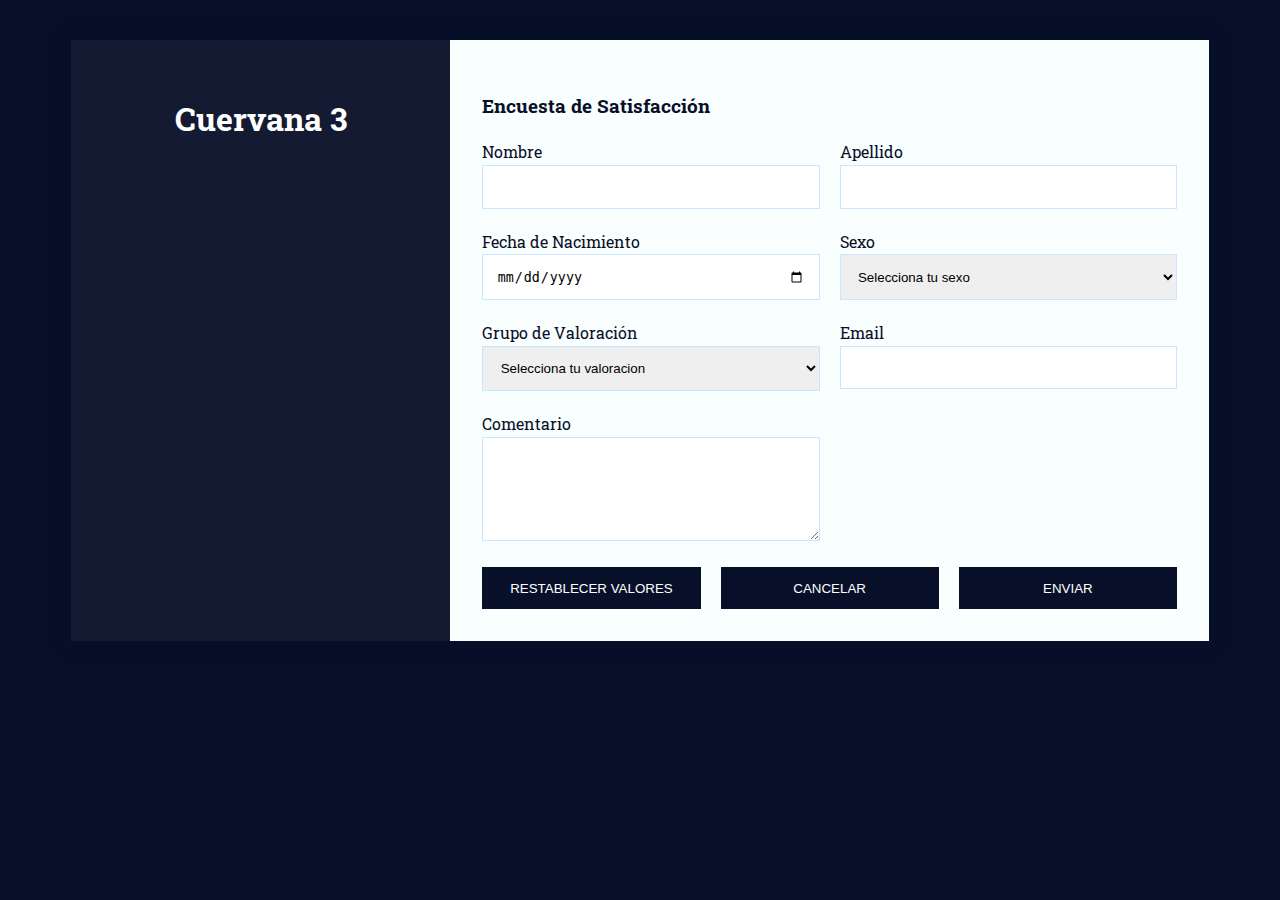
<file: assets/views/encuesta.html>
<!DOCTYPE html>
<html lang="en">
<head>
    <meta charset="UTF-8">
    <meta http-equiv="X-UA-Compatible" content="IE=edge">
    <meta name="viewport" content="width=device-width, initial-scale=1.0">
    <title>CUERVANA 3</title>
    <link
    href="https://fonts.googleapis.com/css2?family=Roboto+Slab&display=swap"
    rel="stylesheet"
  />
    <link href="../css/encuesta.css" rel="stylesheet" />
</head>
<body>
    <body>
        <div class='container'>
            <div class='wrapper'>
                <div class='company-info'>
                    <h1>Cuervana 3</h1>
            </div>
            <div class='contact'>
                <h3>Encuesta de Satisfacción</h3>
                <form id="form">
                    <p>
                        <label>Nombre</label>
                        <input type="text" id="nombre" name="nombre"></input>
                    </p>
                    <p>
                        <label>Apellido</label>
                        <input type="text" id="apellido" name="apellido"></input>
                    </p>
                    <p>
                        <label>Fecha de Nacimiento</label>
                        <input type="date" id="fnacimiento" name="fnacimiento"></input>
                    </p>
                    <p>
                        <label>Sexo</label>
                        <select id="sexo" name="sexo">
                            <option value="none" disabled selected>Selecciona tu sexo</option>
                            <option value="M">Masculino</option>
                            <option value="F">Femenino</option>
                          </select>
                    </p>
                    <p>
                        <label>Grupo de Valoración</label>
                        <select id="gvaloracion" name="gvaloracion">
                            <option value="none" disabled selected>Selecciona tu valoracion</option>
                            <option value="1">Lamentable</option>
                            <option value="2">Mala</option>
                            <option value="3">Podría ser mejor</option>
                            <option value="4">Cumple con mis expectativas</option>
                            <option value="5">Me encantó</option>
                          </select>
                    </p>
                    <p>
                        <label>Email</label>
                        <input type="email" id="email" name="email"></input>
                    </p>
                    <p>
                        <label>Comentario</label>
                        <textarea rows="5" id="comentario"></textarea>
                    </p>
                    <p class='full'>
                        <button id="resetButtom">Restablecer valores</button>
                        <button id="cancelButtom">Cancelar</button></a>
                        <button id="send" type="submit">Enviar</button>   
                    </p>
                </form>
            </div>
            <div id="popup" class="overlay">
                <div class="popup">
                    <div class="content">
                        Quieres cancelar?
                    </div>
                    <button class="buttom" id="cancelConfirm">Si, deseo volver al menu anterior</button>
                    <button class="buttom" id="closeButtom">No, continuar con la encuesta</button>
                </div>
            </div>
        </div>
        <script src="../js/encuesta.js"></script>
    </body>
</body>
</html>
</file>
<file: assets/css/encuesta.css>
@import url(base.css);

* {
	box-sizing: border-box;
}

body {
	background: var(--colorPrincipal);
	color: var(--colorPrincipal);
	line-height: 1.6;
	font-family: "Roboto Slab", serif;
	padding: 1em;
}

.container {
	max-width: 1170px;
	margin-left: auto;
	margin-right: auto;
	padding: 1em;
}

ul {
	list-style: none;
	padding: 0;
}

.brand {
	text-align: center;
}

.brand span {
	color: #fff;
}

.wrapper {
	box-shadow: 0 0 20px 0 var(--colorPrincipal);
}

.wrapper>* {
	padding: 1em;
}

.company-info {
	color: var(--colorWhite);
	background: var(--colorSecundario);
	text-align: center;
}

.company-info h3,
.company-info ul {
	text-align: center;
	margin: 0 0 1rem 0;
}

.contact {
	background: #f9feff;
}

/* FORM CONTACTS
 MOBILE SIZE FIRST */

.contact form {
	display: grid;
	grid-template-columns: repeat(2, 1fr);
	grid-gap: 20px;
}


.contact .full {
	display: grid;
	grid-template-columns: repeat(3, 1fr);
	grid-gap: 20px;
}

.contact form label {
	display: block;
}

.contact form p {
	margin: 0;
}

.contact form .full {
	grid-column: 1/3;
}

.contact form button,
.buttom,
.contact form input,
.contact form select,
.contact form textarea {
	width: 100%;
	padding: 1em;
	border: 1px solid #c9e6ff;
}

.contact form button,
.buttom {
	background: var(--colorPrincipal);
	color: #fff;
	border: 0;
	text-transform: uppercase;
}

.contact form button:hover,
.buttom:hover,
.buttom:hover,
.contact form button:focus {
	background: var(--colorHover);
	color: #fff;
	outline: 0;
	transition: background-color 0.5 s ease-out;
}

/* LARGE SCREENS */
@media(min-width:700px) {
	.wrapper {
		display: grid;
		grid-template-columns: 1fr 2fr;
	}

	.wrapper>* {
		padding: 2em;
	}

	.company-info h3,
	.company-info ul,
	.brand {
		text-align: left;
	}
}

.invalid {
	border: solid 1px red;
	box-shadow: 0 0 10px red;
}

.error {
	color: red;
	display: block;
}

.overlay {
	position: fixed;
	top: 0;
	bottom: 0;
	left: 0;
	right: 0;
	background: var(--colorDifuminado);
	transition: opacity 500ms;
	visibility: hidden;
	opacity: 0;
}

.overlay:target {
	visibility: visible;
	opacity: 1;
}

.popup {
	margin: 50px auto;
	padding: 20px;
	background: var(--colorWhite);
	border-radius: 5px;
	width: 30%;
	position: relative;
	transition: all 5s;
}

.popup .content {
	max-height: 30%;
	text-align: center;
}
</file>
